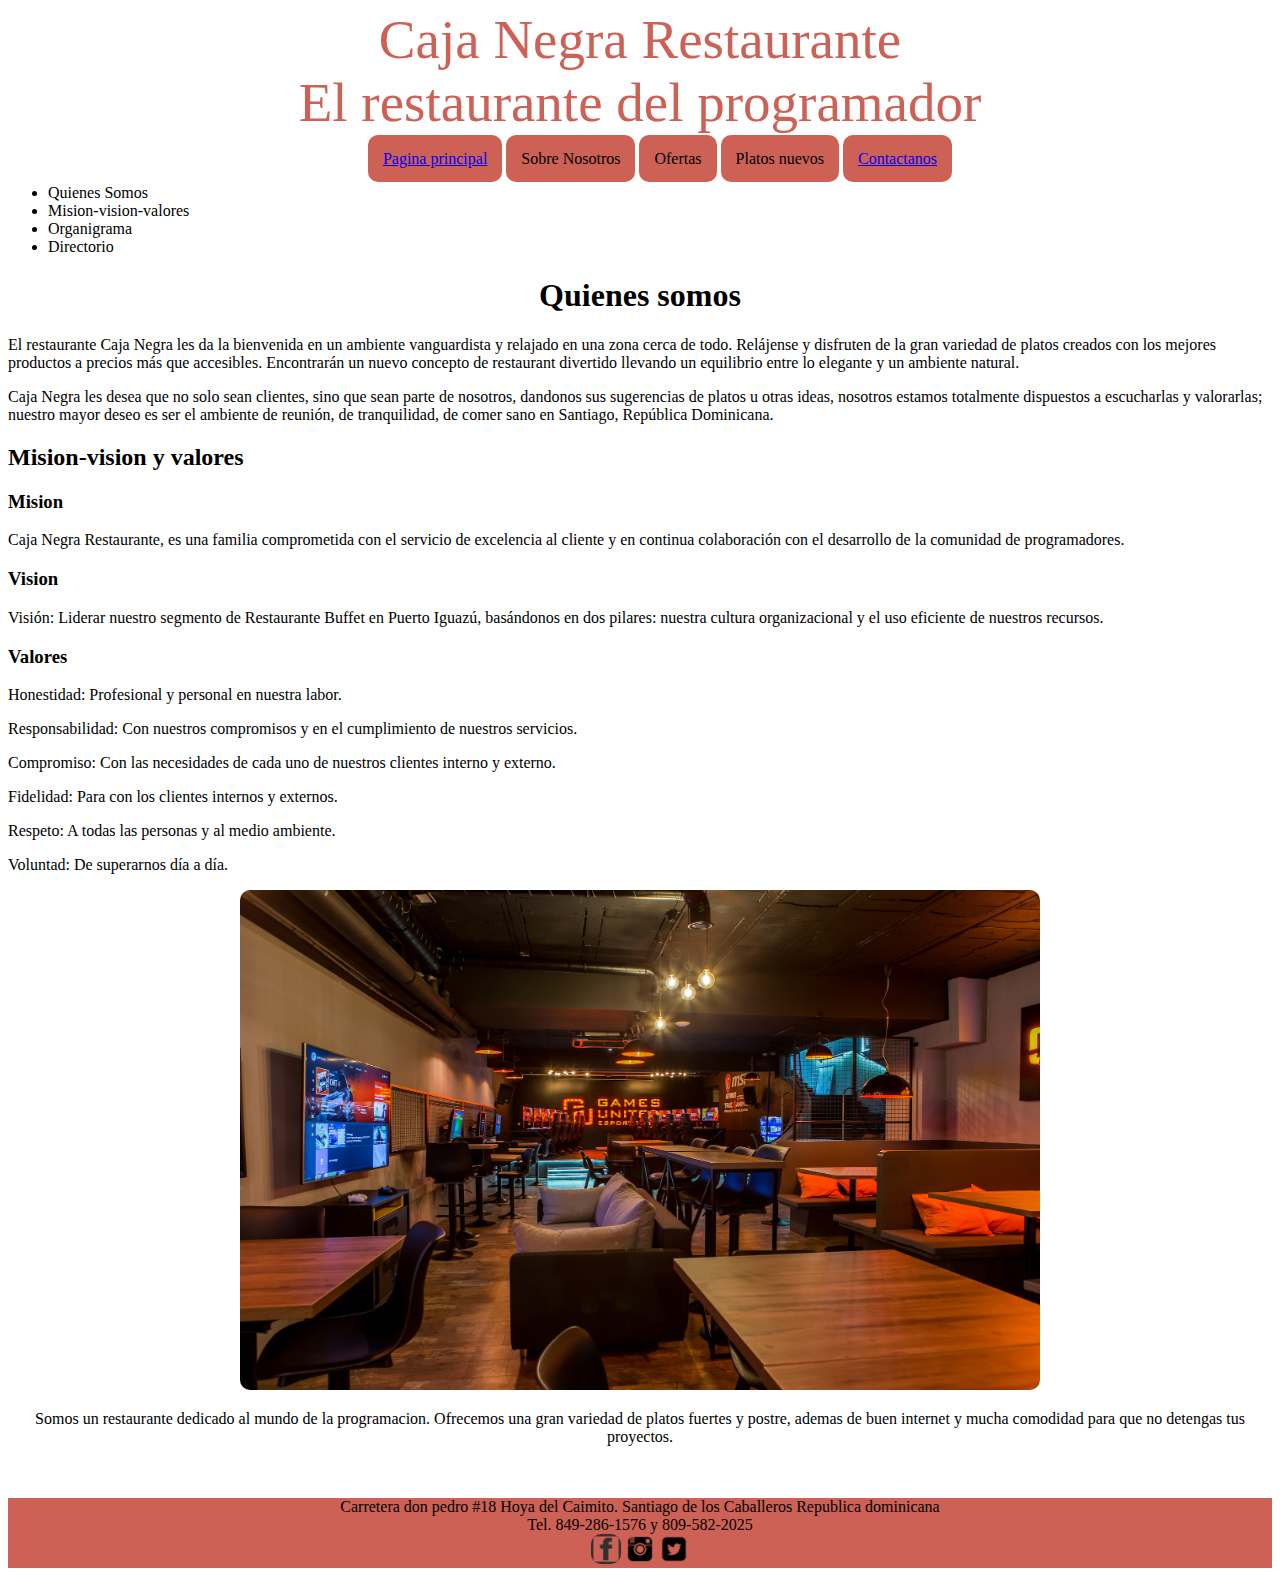
<file: public_html/index.html>
<!DOCTYPE html>
<!--
To change this license header, choose License Headers in Project Properties.
To change this template file, choose Tools | Templates
and open the template in the editor.
-->
<html>
    <head>
        <title>Caja Negra Restaurant</title>
        <meta charset="UTF-8">
        <meta name="viewport" content="width=device-width, initial-scale=1.0">
        <link href="css/Style.css" rel="stylesheet" type="text/css"/>
    </head>

    <body>
        <div id="cabecera">
            Caja Negra Restaurante<br>
            El restaurante del programador 
        </div>
        <div id="menu">
            <ul>
                <il><a href="index.html">Pagina principal</a></il>            
                <il>Sobre Nosotros</il>
                <il>Ofertas</il>
                <il>Platos nuevos</il>
                <il><a href="Contacto de restaurante.html">Contactanos</a></il>
            </ul>           
        </div>
        <div id="cuerpo-nosotros">
            <div id="izquierdo">
                <ul>
                    <li>Quienes Somos</li>
                    <li>Mision-vision-valores</li>
                    <li>Organigrama</li>
                    <li>Directorio</li>
                </ul>
            </div>
            <div id="derecho">
                <h1>Quienes somos</h1>
                <p>El restaurante Caja Negra  les da la bienvenida en un ambiente vanguardista y relajado en una zona cerca de todo.  Relájense y disfruten de la gran variedad de platos creados con los mejores productos a precios más que accesibles.  Encontrarán un nuevo concepto de restaurant divertido llevando un equilibrio entre lo elegante y un ambiente natural.</p>

                <p>Caja Negra les desea que no solo sean clientes, sino que sean parte de nosotros, dandonos sus sugerencias de platos u otras ideas, nosotros estamos totalmente dispuestos a escucharlas y valorarlas;  nuestro mayor deseo es ser el ambiente de reunión, de tranquilidad, de comer sano en Santiago, República Dominicana.</p>
                <h2>Mision-vision y valores</h2>
                <h3>Mision</h3>
                Caja Negra Restaurante, es una familia comprometida con el servicio de excelencia al cliente y en continua colaboración con el desarrollo de la comunidad de programadores.
                <h3>Vision</h3>
                <p>Visión: Liderar nuestro segmento de Restaurante Buffet en Puerto Iguazú, basándonos en dos pilares: nuestra cultura organizacional y el uso eficiente de nuestros recursos.</p>
                <h3>Valores</h3>
                <p>Honestidad: Profesional y personal en nuestra labor.</p>
<p>Responsabilidad: Con nuestros compromisos y en el cumplimiento de nuestros servicios.</p>
<p>Compromiso: Con las necesidades de cada uno de nuestros clientes interno y externo.</p>
<p>Fidelidad: Para con los clientes internos y externos.</p>
<p>Respeto: A todas las personas y al medio ambiente.</p>
<p>Voluntad: De superarnos día a día.</p>

            </div>
        </div>
        <div id="cuerpo">
            <img src="Imagenes/RestauranteGamer.jpg" alt="Imagen de Caja Negra Restaurante" height="500" width="800"/>
        </div>
        <div id="parrafo">
            <p>
                Somos un restaurante dedicado al mundo de la programacion. Ofrecemos una gran variedad de platos fuertes y postre, ademas de  buen internet y mucha comodidad para que no detengas tus proyectos. 
            </p>
        </div>
        <br/>
        <br/>
        <div id="pie">
            Carretera don pedro #18 Hoya del Caimito. Santiago de los Caballeros Republica dominicana<br/>
            Tel. 849-286-1576 y 809-582-2025<br/>
            <a href="https://www.facebook.com/miguel.a.santillan.75"><img src="Imagenes/facebooklogo.png" width="30" height="30" alt=""/></a>
            <a href="https://www.instagram.com/miguesant28/?hl=es"><img src="Imagenes/Instagramlogo.png"  width="30" height="30" alt=""/></a>
            <a href="https://twitter.com/MigueSant28"><img src="Imagenes/Twitterlogo.png" width="30" height="30" alt=""/></a>
        </div>
    </body>
</html>
</file>
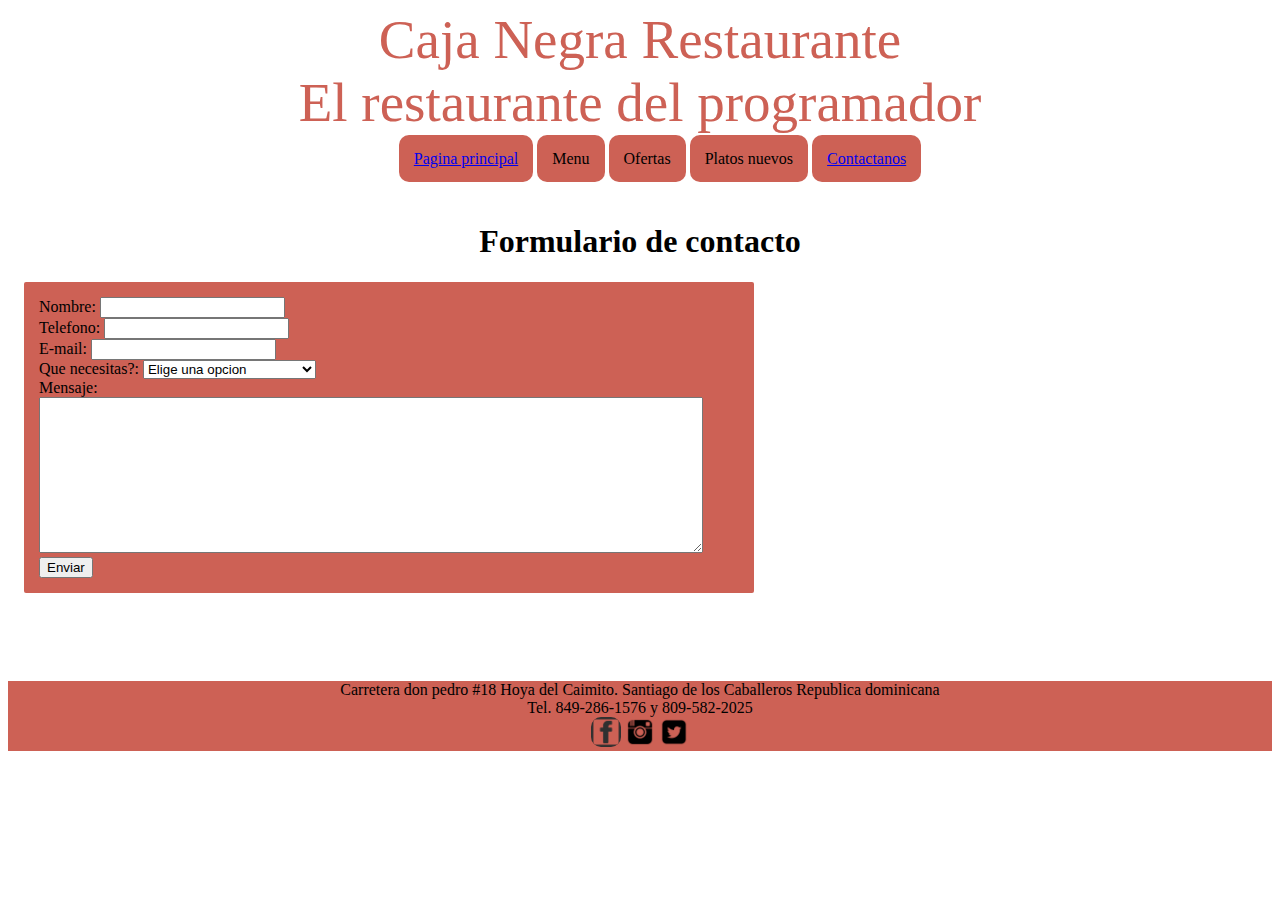
<file: public_html/Contacto de restaurante.html>
<!DOCTYPE html>
<!--
To change this license header, choose License Headers in Project Properties.
To change this template file, choose Tools | Templates
and open the template in the editor.
-->
<html>
    <head>
        <title>TODO supply a title</title>
        <meta charset="UTF-8">
        <meta name="viewport" content="width=device-width, initial-scale=1.0">
        <link href="css/Style.css" rel="stylesheet" type="text/css"/>
    </head>
    <body>
<div id="cabecera">
 Caja Negra Restaurante<br>
  El restaurante del programador 
    </div>
        <div id="menu">
            <ul>
                <il><a href="index.html">Pagina principal</a></il>
                <il>Menu</il>
                <il>Ofertas</il>
                <il>Platos nuevos</il>
                <il><a href="Contacto de restaurante.html">Contactanos</a></il>        
            </ul>    
        </div>
        <br/>
        <h1>Formulario de contacto</h1>
        <form>
                <div>
                <label for="nombre"> Nombre: </label>
                <input type="text" id="nombre"/>
                </div>
                <div>
                <label for="Telefono"> Telefono: </label>
                <input type="text" id="Telefono"/>
                </div>
                <div>
                <label for="Correo"> E-mail: </label>
                <input type="email" id="correo"/>
                </div>
                <div>
                <label for="queNecesitas?"> Que necesitas?: </label>
                <select id="asunto" name="asunto">
                    <option value="Elige una opcion" selected="selected"> Elige una opcion</option> 
                    <option value="Informacion"> Informacion</option> 
                    <option value="precios" >  Precios</option>
                    <option value="Reservacion" > Hacer una reservaci&oacute;n</option>
                    <option value="Realizar una reclamacion"> Realizar una reclamacion</option>
                    <option value="Otro"> Otro</option>
                </select>
                </div>
                
                <div>
                    <label for="mensaje">Mensaje: </label>
                    <textarea id="msg" cols="80" rows="10"></textarea>
                </div>
                <div class="boton">
                    <button type="submit">Enviar</button>
                </div>
            </form>
            <br/>
            <br/>
            <br/>
            <br/>
            <div id="pie">
            Carretera don pedro #18 Hoya del Caimito. Santiago de los Caballeros Republica dominicana<br/>
            Tel. 849-286-1576 y 809-582-2025<br/>
            <a href="https://www.facebook.com/miguel.a.santillan.75"><img src="Imagenes/facebooklogo.png" width="30" height="30" alt=""/></a>
            <a href="https://www.instagram.com/miguesant28/?hl=es"><img src="Imagenes/Instagramlogo.png"  width="30" height="30" alt=""/></a>
            <a href="https://twitter.com/MigueSant28"><img src="Imagenes/Twitterlogo.png" width="30" height="30" alt=""/></a>
        </div>
    </body>
</html>
</file>
<file: public_html/css/Style.css>
/*
To change this license header, choose License Headers in Project Properties.
To change this template file, choose Tools | Templates
and open the template in the editor.
*/
/* 
    Created on : Mar 19, 2018, 6:09:49 PM
    Author     : 00140418
*/

#cabecera{
    font-family: Matura MT Script Capitals;
    text-align: center;
    color: #CD6155;
    font-size:  55px;
}
ul il{
    list-style-type: none;
    background: #CD6155;
    display: inline;
    padding: 15px;
    border-radius: 10px;
    color: black;
    font-size: 16px;
    font-family: Cooper Black;
}
#menu{
    text-align: center;
}
img{
    border-radius: 10px
}
#cuerpo{
    text-align: center;
}
#parrafo{
    text-align: center;
    font-family: Cooper Black;
    
}
#pie{
    text-align: center;
    background: #CD6155;
    
}
h1{
    text-align: center;
    font-family: Cooper Black;
    
}
form{
    font-family: Cooper Black;
    margin: 1em;
    width:700px;
    background:#CD6155;
    padding: 15px;
    border-radius: 2px;
}
a:hover{
    color: red;
    font-size:20px;
    text-decoration: underline;
}
label{
    font-family: Cooper Black;
    width: 150px;
    text-align: right;
    display: inline;
}
</file>
